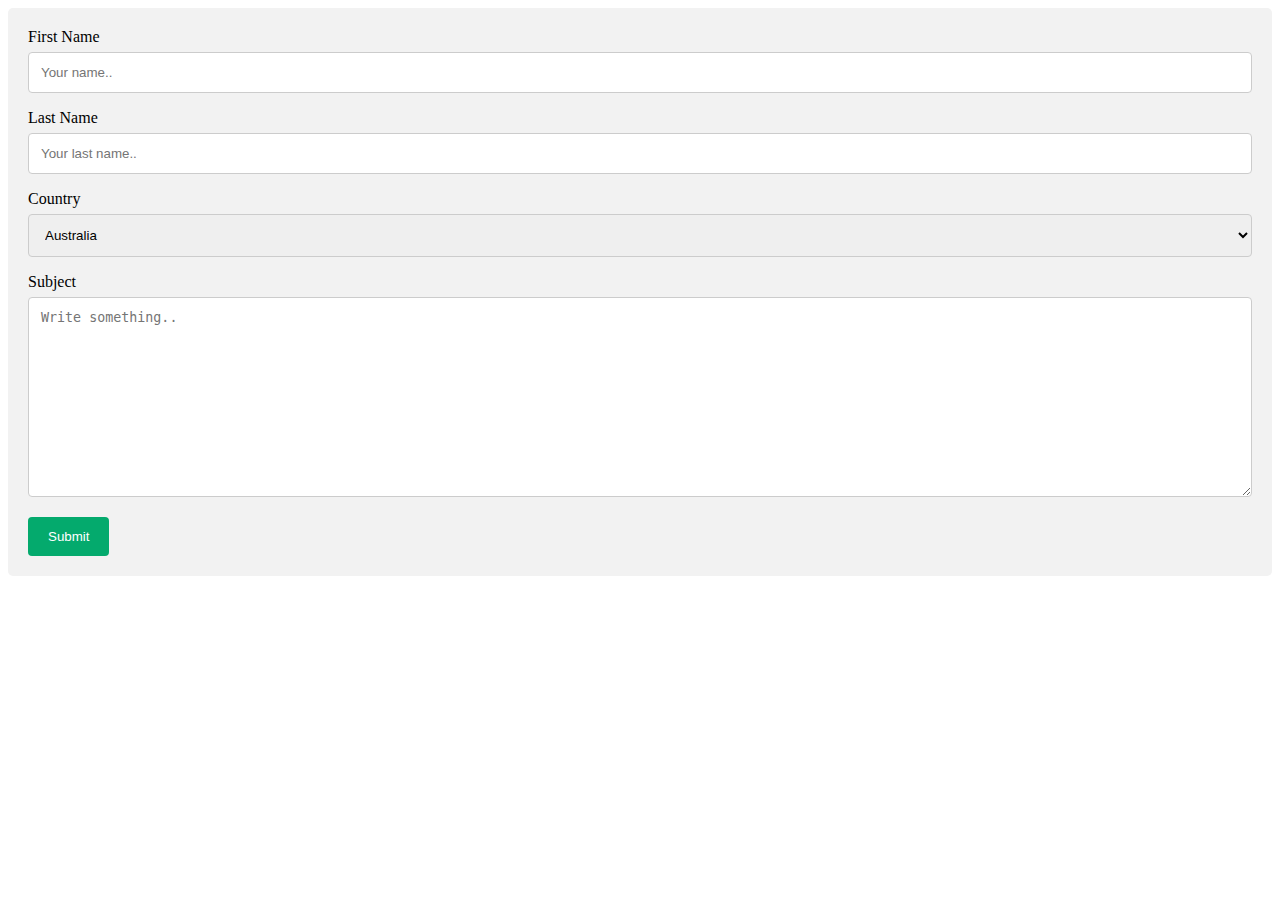
<file: contact.html>
<!DOCTYPE html>
<html lang="en">
<head>
    <style>
        input[type=text], select, textarea {
    width: 100%; /* Full width */
    padding: 12px; /* Some padding */ 
    border: 1px solid #ccc; /* Gray border */
    border-radius: 4px; /* Rounded borders */
    box-sizing: border-box; /* Make sure that padding and width stays in place */
    margin-top: 6px; /* Add a top margin */
    margin-bottom: 16px; /* Bottom margin */
    resize: vertical /* Allow the user to vertically resize the textarea (not horizontally) */
  }
  
  /* Style the submit button with a specific background color etc */
  input[type=submit] {
    background-color: #04AA6D;
    color: white;
    padding: 12px 20px;
    border: none;
    border-radius: 4px;
    cursor: pointer;
  }
  
  /* When moving the mouse over the submit button, add a darker green color */
  input[type=submit]:hover {
    background-color: #45a049;
  }
  
  /* Add a background color and some padding around the form */
  .container {
    border-radius: 5px;
    background-color: #f2f2f2;
    padding: 20px;
  }
    </style>
    <meta charset="UTF-8">
    <meta http-equiv="X-UA-Compatible" content="IE=edge">
    <meta name="viewport" content="width=device-width, initial-scale=1.0">
    <title>Document</title>
</head>

<body>
    <div class="container">
        <form action="action_page.php">
      
          <label for="fname">First Name</label>
          <input type="text" id="fname" name="firstname" placeholder="Your name..">
      
          <label for="lname">Last Name</label>
          <input type="text" id="lname" name="lastname" placeholder="Your last name..">
      
          <label for="country">Country</label>
          <select id="country" name="country">
            <option value="australia">Australia</option>
            <option value="canada">Canada</option>
            <option value="usa">USA</option>
          </select>
      
          <label for="subject">Subject</label>
          <textarea id="subject" name="subject" placeholder="Write something.." style="height:200px"></textarea>
      
          <input type="submit" value="Submit">
      
        </form>
      </div>
</body>
</html>
</file>
